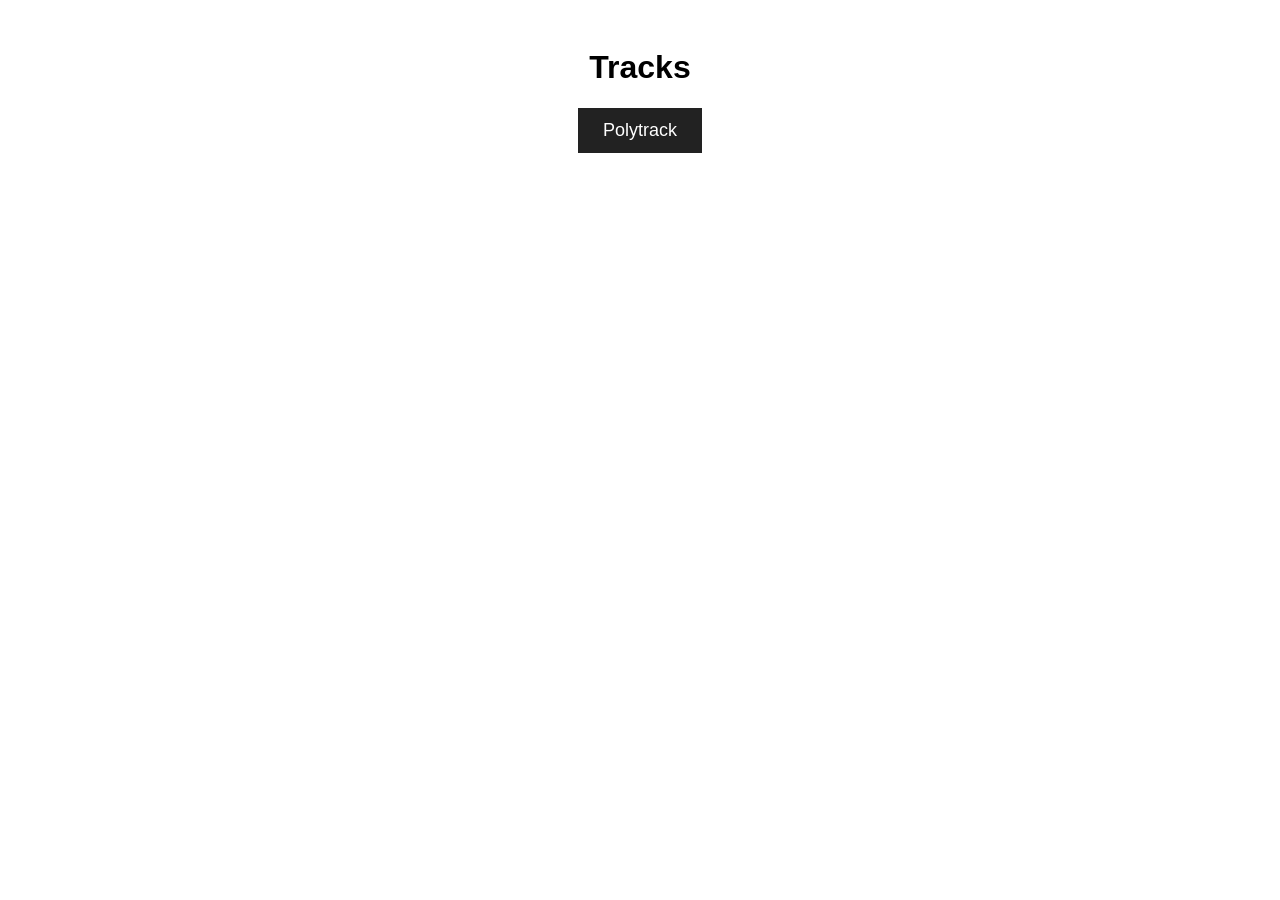
<file: index.html>
<!DOCTYPE html>
<html>
<head>
    <title>Tracks</title>
    <link rel="stylesheet" href="style.css">
</head>
<body>

<h1>Tracks</h1>

<button class="nav-btn" onclick="location.href='tracks/polytrack/polytrack.html'">
    Polytrack
</button>

</body>
</html>
</file>
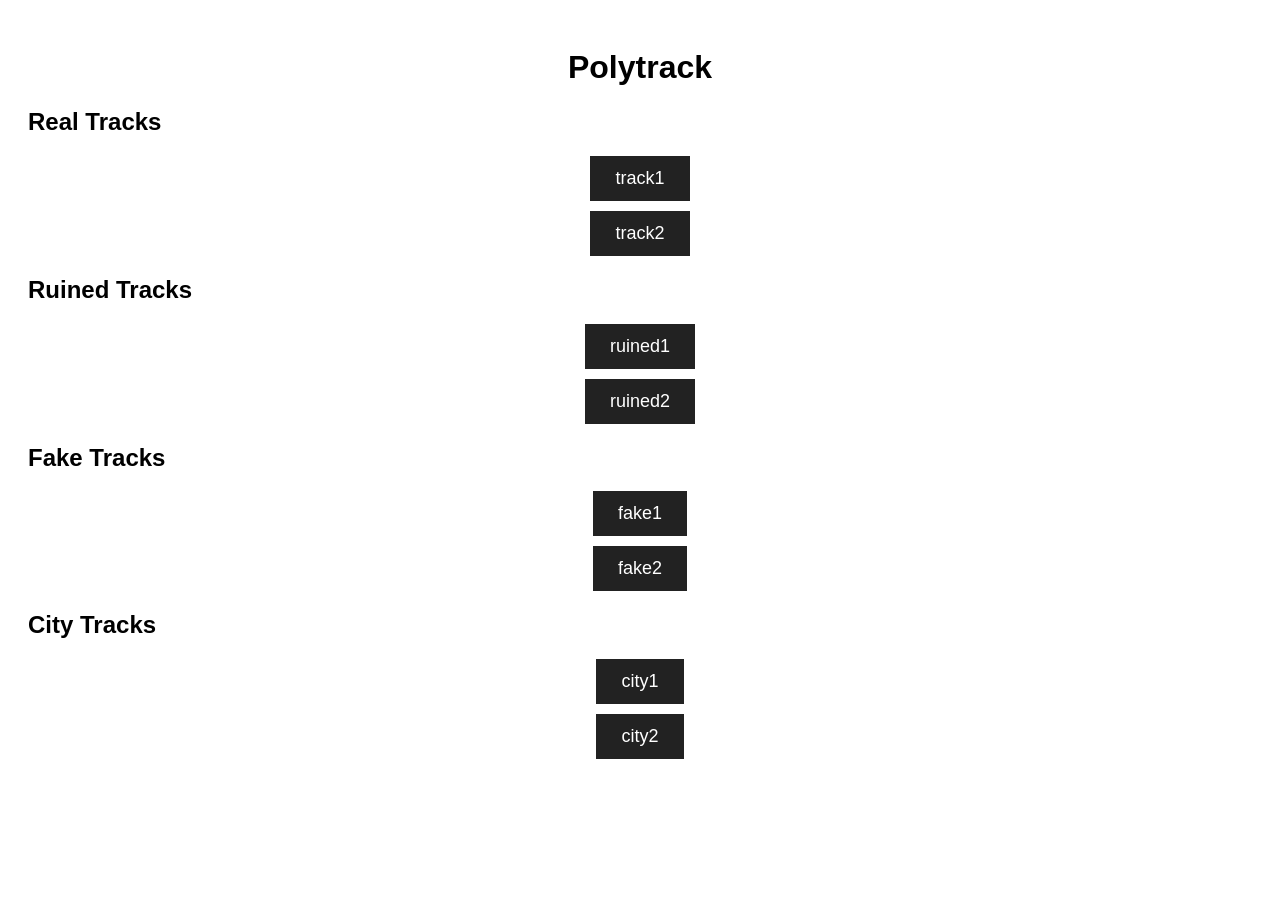
<file: polytrack/polytrack.html>
<!DOCTYPE html>
<html>
<head>
    <title>Polytrack</title>
    <link rel="stylesheet" href="../../style.css">
</head>
<body>

<h1>Polytrack</h1>

<h2>Real Tracks</h2>
<div id="real"></div>

<h2>Ruined Tracks</h2>
<div id="ruined"></div>

<h2>Fake Tracks</h2>
<div id="fake"></div>

<h2>City Tracks</h2>
<div id="city"></div>

<script>
const categories = {
    "real tracks": ["track1", "track2"],
    "ruined tracks": ["ruined1", "ruined2"],
    "fake tracks": ["fake1", "fake2"],
    "city tracks": ["city1", "city2"]
};

function createButtons() {
    for (const folder in categories) {
        const id = folder.split(" ")[0]; // real, ruined, fake, city
        const container = document.getElementById(id);

        categories[folder].forEach(track => {
            const btn = document.createElement("button");
            btn.className = "track-btn";
            btn.textContent = track;
            btn.onclick = () => copyTrack(folder, track);
            container.appendChild(btn);
        });
    }
}

function copyTrack(folder, track) {
    const path = `${folder}/${track}.txt`;

    fetch(path)
        .then(res => res.text())
        .then(code => {
            navigator.clipboard.writeText(code);
            alert(`${track} copied to clipboard`);
        })
        .catch(() => alert("Error loading track file"));
}

createButtons();
</script>

</body>
</html>
</file>
<file: style.css>
body {
    font-family: Arial, sans-serif;
    padding: 20px;
}

h1 {
    text-align: center;
}

.nav-btn, .track-btn {
    display: block;
    margin: 10px auto;
    padding: 12px 25px;
    background: #222;
    color: white;
    border: none;
    cursor: pointer;
    font-size: 18px;
}

.nav-btn:hover, .track-btn:hover {
    background: #444;
}
</file>
